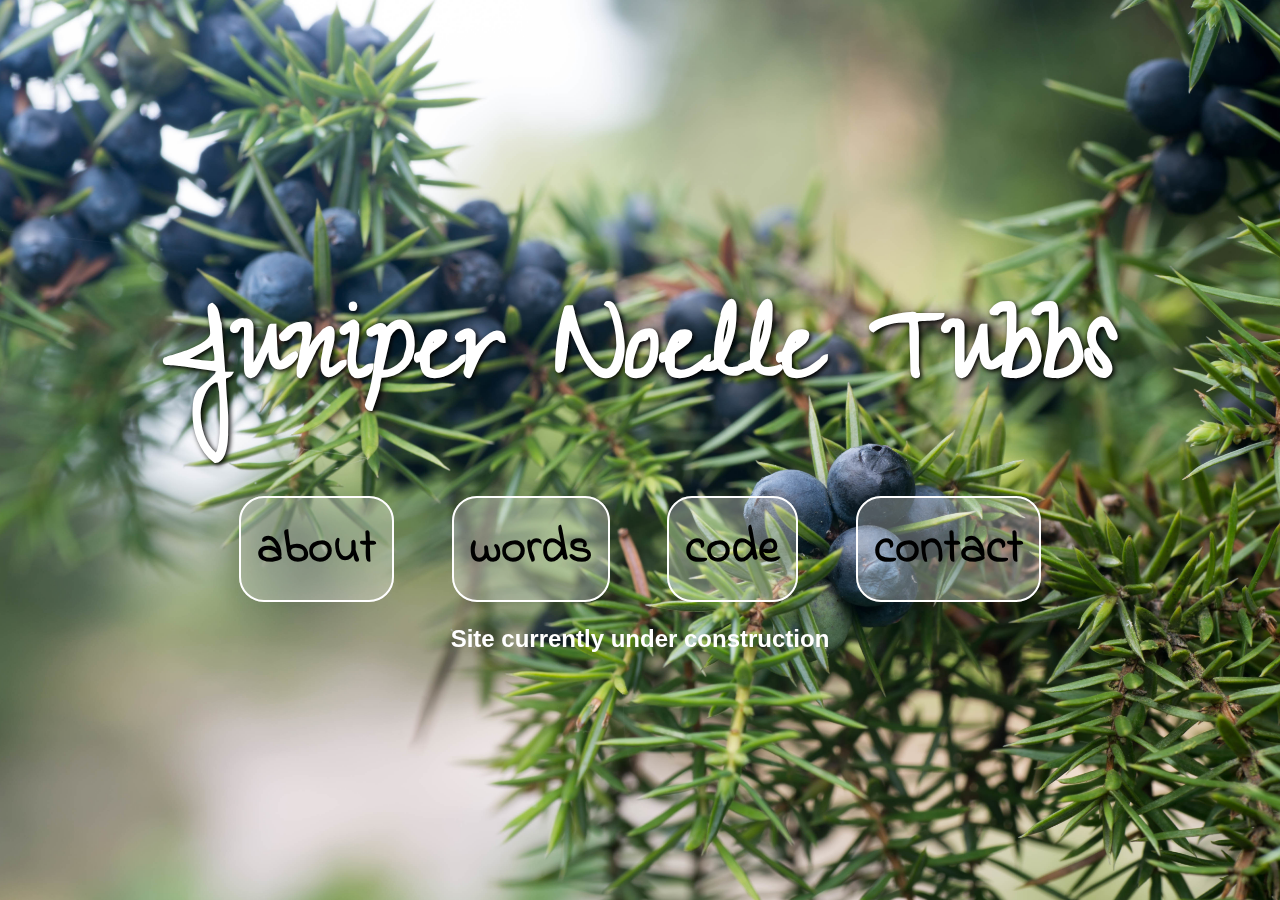
<file: index.html>
<!DOCTYPE html>
<html lang="en">
    <head>
        <meta charset="UTF-8">
        <meta http-equiv="X-UA-Compatible" content="IE=edge">
        <meta name="viewport" content="width=device-width, initial-scale=1.0">
        <title>Juniper Noelle Tubbs</title>

        <link rel="preconnect" href="https://fonts.googleapis.com">
        <link rel="preconnect" href="https://fonts.gstatic.com" crossorigin>
        <link href="https://fonts.googleapis.com/css2?family=Indie+Flower&family=Zeyada&display=swap" rel="stylesheet">

        <link rel="stylesheet" href="style/index_style.css"/>
    </head>
    <body>
            <h1>Juniper Noelle Tubbs</h1>
            <div id="links">
                <h2><a href="about.html">about</a></h2>
                <h2><a href="writing.html">words</a></h2>
                <h2><a href="programming.html">code</a></h2>
                <h2><a href="contact.html">contact</a></h2>
            </div>
            <h2>Site currently under construction</h2>
    </body>
</html>
</file>
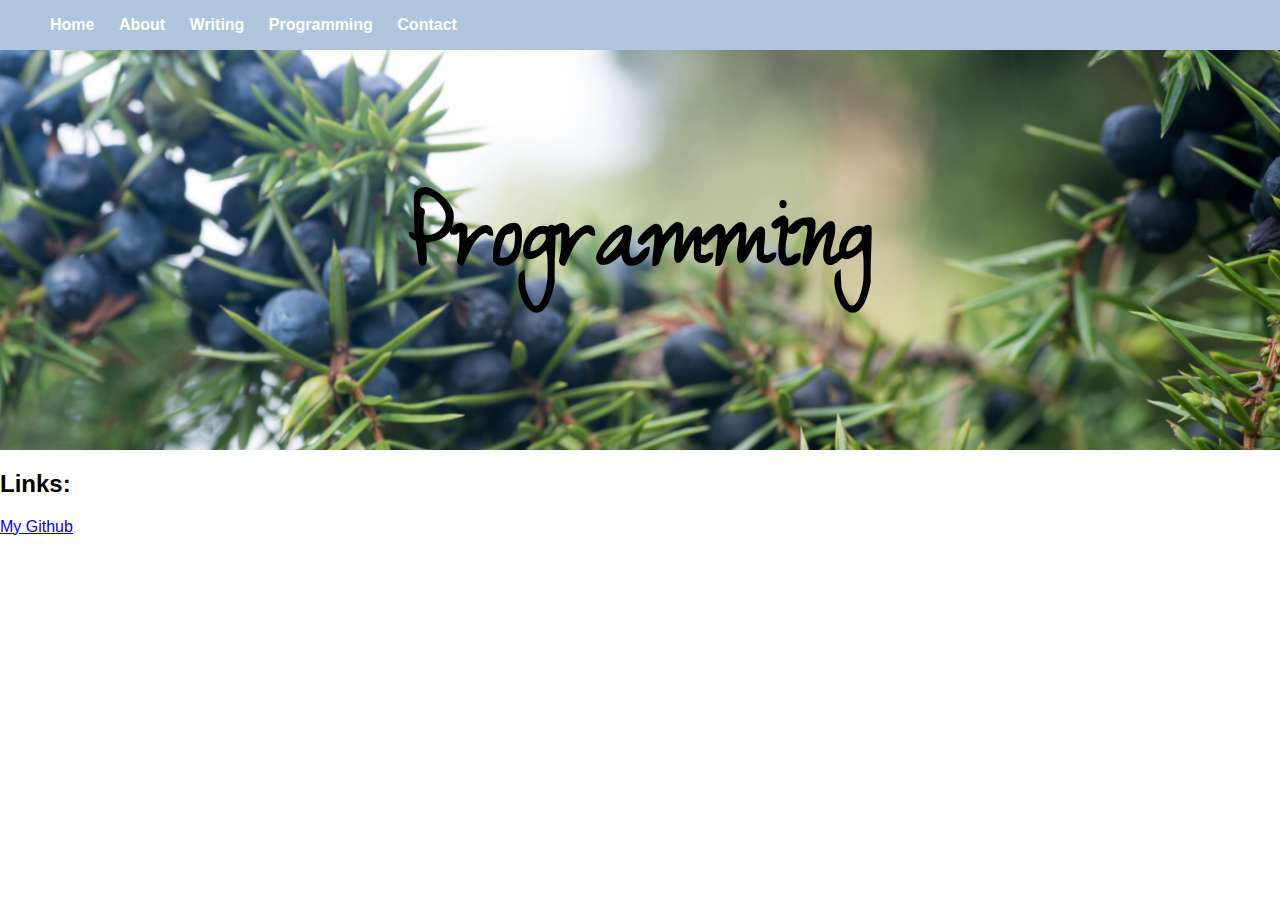
<file: programming.html>
<html lang="en">
    <head>
        <meta charset="UTF-8">
        <meta http-equiv="X-UA-Compatible" content="IE=edge">
        <meta name="viewport" content="width=device-width, initial-scale=1.0">
        <title>June's Website</title>

        <link rel="preconnect" href="https://fonts.googleapis.com">
        <link rel="preconnect" href="https://fonts.gstatic.com" crossorigin>
        <link href="https://fonts.googleapis.com/css2?family=Zeyada&display=swap" rel="stylesheet">

        <link rel="stylesheet" href="style/programming.css"/>
    </head>
    <body>
        <!-- Nav Section -->
        <nav>
            <ul>
                <li><a href="index.html">Home</a></li>
                <li><a href="about.html">About</a></li>
                <li><a href="writing.html">Writing</a></li>
                <li><a href="programming.html">Programming</a></li>
                <li><a href="contact.html">Contact</a></li>
            </ul>
        </nav>

        <!-- Header Section -->
        <header>
            <h1>Programming</h1>
        </header>

        <!-- Body Section-->
        <main>
            <h2>Links:</h2>
            <p><a href="https://github.com/jntubbs173">My Github</a></p>
        </main>   
    </body>
</html>
</file>
<file: style/index_style.css>
* {
    font-family: Arial, Helvetica, sans-serif;
}

html, body {
    background: url("juniperberries.jpeg") no-repeat center center fixed;
    background-size: cover;
    background-repeat: no-repeat;
    font-size: 16px;
    color: white;
    margin: 0;
    padding: 0;
    user-select: none;
}

a {
    color: white;
    text-decoration: none;
}

/* Body */

body {
    height: 100%;
    width: 100%;
    display: flex;
    position: fixed;
    flex-direction: column;
    align-items: center;
    justify-content: center;
}

h1 {
    font-size: 8rem;
    font-family: 'Zeyada', cursive;
    margin: 2rem 0;
    text-shadow: 2px 2px 5px #000000;
}

#links {
    display: flex;
    justify-content: space-between;;
    align-items: center;
    height: 7rem;
}

#links a {
    margin: 0 1.8rem;
    font-family: 'Indie Flower', cursive;
    font-size: 3rem;
    padding: 1rem;
    color: black;
    border: 2px solid white;
    background-color: rgba(255, 255, 255, 0.3);
    border-radius: 25px;
}

#links a:hover {
    margin: 0 1.7rem;
    padding: 1.1rem;
    color: rgba(50, 50, 50);
    filter: drop-shadow(1px 1px 3px white);
}
</file>
<file: style/programming.css>
* {
    font-family: Arial, Helvetica, sans-serif;
}

html, body {
    margin: 0;
    padding: 0;
}

/* || NAV || */

nav {
    width: 100%;
    height: 50px;
    background-color:lightsteelblue;
    display: flex;
}

nav li {
    display: inline;
    padding: 0 10px;
    color: white;
    text-decoration: none;
    font-weight: 700;
}

nav a,
nav a:visited {
    color: white;
    text-decoration: none;
}

nav a:hover {
    color: teal;
}

nav a:active {
    color: darkblue;
}

/* || HEADER || */

header {
    position: relative;
    height: 400px;
    width: 100%;
    background-image: url("juniperberries.jpeg");
    /*filter: blur(2px);*/
    background-size: cover;
    display: flex;
}

header h1 {
    margin: auto;
    color: black;
    text-align: center;
    font-family: 'Zeyada', cursive;
    font-size: 110px;
    filter: none;
}
</file>
